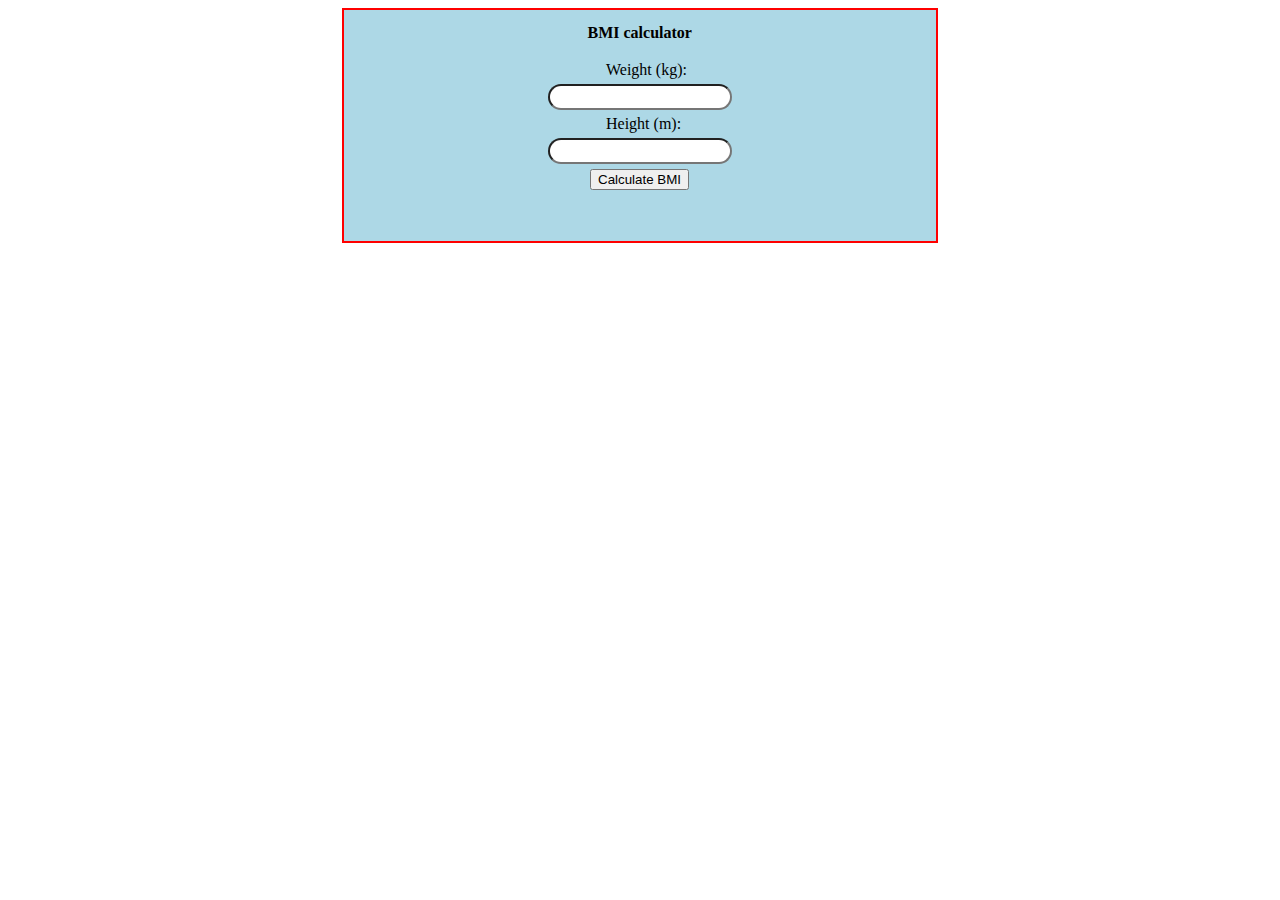
<file: 2/index.html>
<!DOCTYPE html>
<html lang="en">
<head>
    <meta charset="UTF-8">
    <meta name="viewport" content="width=device-width, initial-scale=1.0">
    <title>Document</title>
    <link rel="stylesheet" href="style.css">
</head>
<body>
    <div class="bmidiv" id="bmidiv">
        <h4>BMI calculator</h4>
        <div id="yes">
            <label for="weight" id="weightlabel">Weight (kg):</label><br>
            <input type="number" name="weight" id="weight"><br>
            <label for="height" id="heightlabel">Height (m):</label><br>
            <input type="number" name="height" id="height">
            <button type="button" onclick="calculateBMI()" id="calbtn">Calculate BMI</button><br>
            <span id="label-of-bmi" class="no">Your BMI is:</span>
            <span id="bmi" class="no"></span>
            <p id="result" class="no"></p>
        </div>

    </div>
    <div id="bmiasnwer">
    </div>
</body>
<script src="script.js"></script>
</html>
</file>
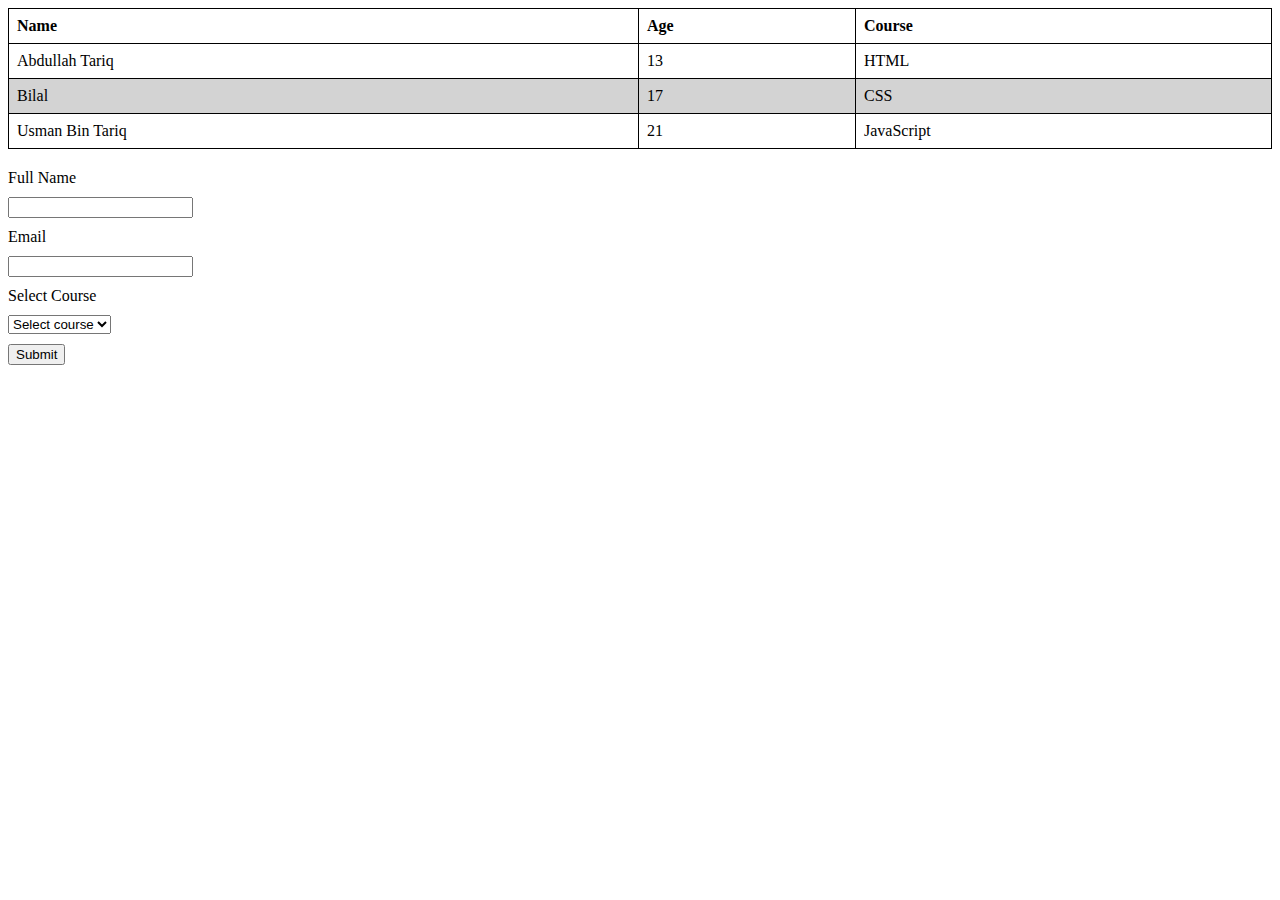
<file: 4/index.html>
<!DOCTYPE html>
<html lang="en">
<head>
    <meta charset="UTF-8">
    <meta name="viewport" content="width=device-width, initial-scale=1.0">
    <title>Document</title>
    <link rel="stylesheet" href="style.css">
</head>
<body>
    <table>
        <thead>
            <tr>
                <th>Name</th>
                <th>Age</th>
                <th>Course</th>
            </tr>
        </thead>
        <tbody>
            <tr>
                <td>Abdullah Tariq</td>
                <td>13</td>
                <td>HTML</td>
            </tr>
            <tr>
                <td>Bilal</td>
                <td>17</td>
                <td>CSS</td>
            </tr>
            <tr>
                <td>Usman Bin Tariq</td>
                <td>21</td>
                <td>JavaScript</td>
            </tr>
        </tbody>
    </table>

    <form id="course-form" action="#">
        <label for="full-name">Full Name</label>
        <input type="text" id="full-name" name="full-name" required>

        <label for="email">Email</label>
        <input type="email" id="email" name="email" required>

        <label for="course">Select Course</label>
        <select id="course" name="course" required>
            <option value="Select course" selected disabled>Select course</option>
            <option value="HTML">HTML</option>
            <option value="CSS">CSS</option>
            <option value="JavaScript">JavaScript</option>
        </select>

        <button type="submit">Submit</button>
    </form>
</body>
</html>
</file>
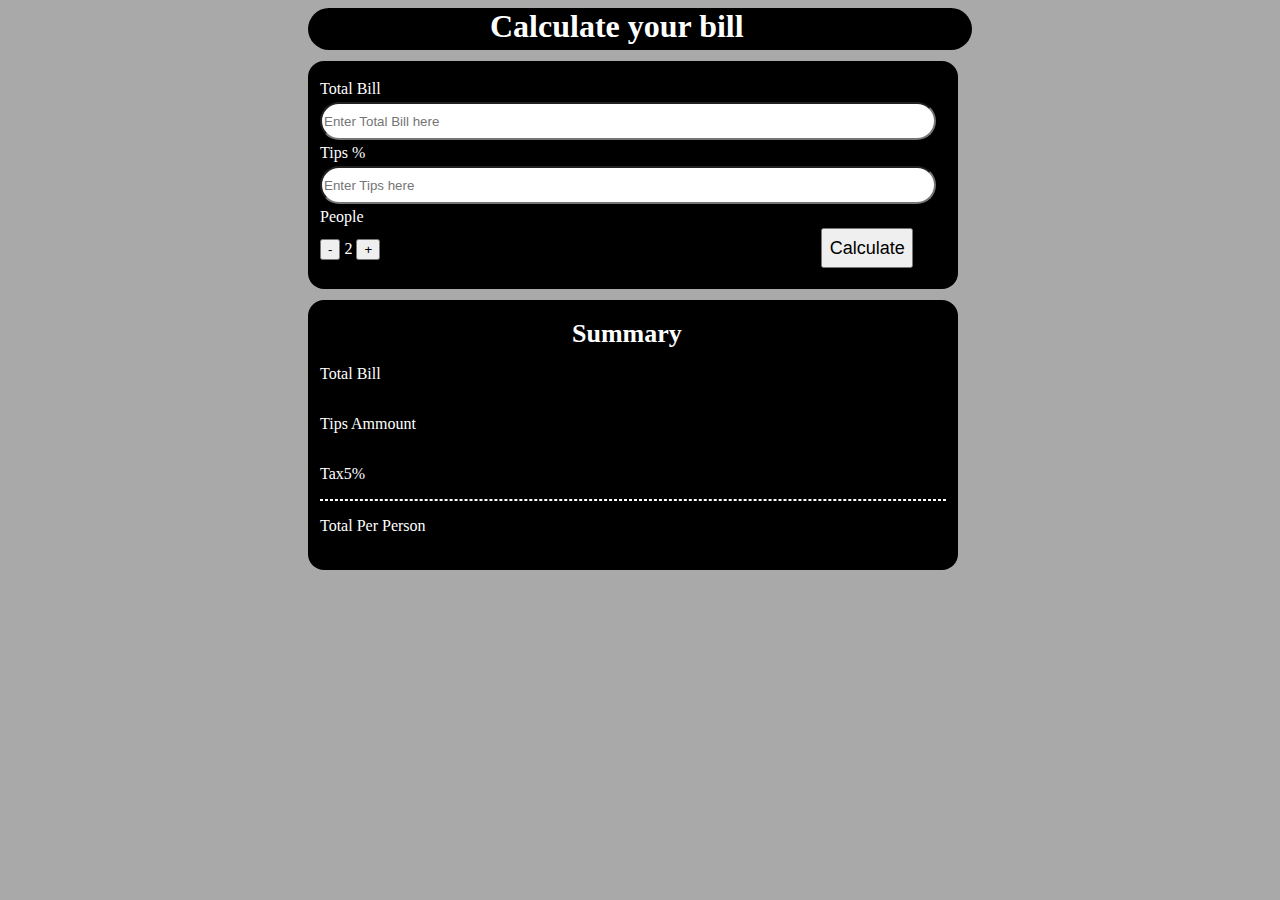
<file: 1/1.html>
<!DOCTYPE html>
<html lang="en">

<head>
    <meta charset="UTF-8">
    <meta name="viewport" content="width=device-width, initial-scale=1.0">
    <title>Document</title>
    <link rel="stylesheet" href="1.css">
</head>

<body>
    <div id="calculator-setup">
        <h1>Calculate your bill</h1>
    </div>
    <div id="input-fields">
        <form action="#">
            <label for="billinfo" class="same">Total Bill</label><br>
            <input type="number" name="TotalBill" id="billinfo" class="inputFields"><br>
            <label for="Tips" class="same">Tips %</label><br>
            <input type="number" name="TipsInPerc" id="Tips" class="inputFields"><br>
            <label for="people" class="same">People</label><br>
            <button type="button" onclick="decrease()">-</button>
            <span id="counts"></span>
            <button type="button" onclick="increase()">+</button>
            <button type="button" onclick="calculate()" id="calculate-btn">Calculate</button>
        </form>
    </div>
    <div id="summary">
        <h4>Summary</h4>
        <div>
            <p id="key">Total Bill</p>
            <p id="totalbill"></p>
        </div>
        <div>
            <p id="tipsAmount">Tips Ammount</p>
            <p id="tipsAmountN"></p>
        </div>
        <div>
            <p id="tax">Tax5%</p>
            <p id="taxN"></p>
        </div>
        <div class="dottedLine"></div>
        <div>
        <p id="total">Total Per Person</p>
        <p id="totalN"></p>
        </div>
    </div>
</body>
<script src="1.js"></script>

</html>
</file>
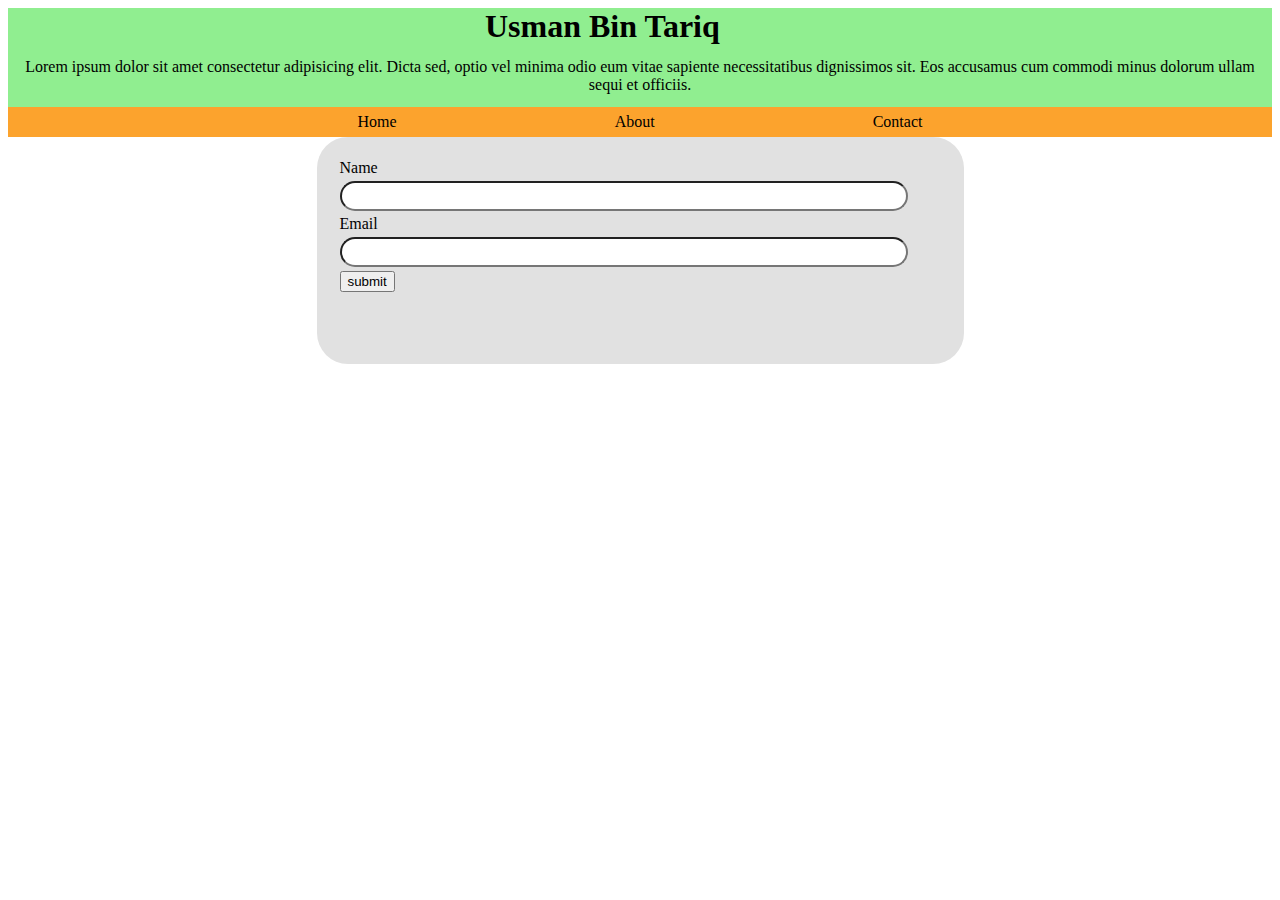
<file: 3/saurce.html>
<!DOCTYPE html>
<html lang="en">
<head>
    <meta charset="UTF-8">
    <meta name="viewport" content="width=device-width, initial-scale=1.0">
    <title>Document</title>
    <link rel="stylesheet" href="style.css">
</head>
<body>
    <header>
       <h1 id="name">Usman Bin Tariq</h1> 
       <p id="intro">Lorem ipsum dolor sit amet consectetur adipisicing elit. Dicta sed, optio vel minima odio eum vitae sapiente necessitatibus dignissimos sit. Eos accusamus cum commodi minus dolorum ullam sequi et officiis.</p>
    </header>
    <nav>
        <a href="#" class="same" id="nav1">Home</a>
        <a href="#" class="same" id="nav2">About</a>
        <a href="#" class="same" id="nav3">Contact</a>
    </nav>
    <div id="submit" >
        <form id="submit-form" action="#" onsubmit="submitted()">
            <label for="name-input">Name</label><br>
            <input type="text" name="name" id="name-input" class="samee" required><br>
            <label for="email">Email</label><br>
            <input type="email" name="email" id="email" class="samee" required>
            <input type="submit" value="submit" >
            <p id="success">Successfully submitted!</p>
        </form>
    </div>
</body>
<script src="script.js"></script>
</html>
</file>
<file: 2/style.css>
.bmidiv{
    width: 510px;
    margin: auto;
    border: 2px solid red;
    padding: 14px 41px;
    font-size: 16px;
    background: lightblue;
}

.bmidiv #yes{
    margin: 19px 163px;
    width: 183px;
}

.bmidiv #yes .no{
    display: none;

}
.bmidiv #yes #result{
    margin: auto;
    width: 111px;
    
}

.bmidiv h4{
    margin: auto;
    width: 105px;
}

.bmidiv div label{
    margin: 2px 2px 2px 58px;
}

.bmidiv div input{
    margin: 5px 0px;
    width: 11rem;
    border-radius: 23px;
    height: 20px;
} 

#calbtn{
    display: block;
    margin: auto;
}
</file>
<file: 4/style.css>
table {
    width: 100%;
    border-collapse: collapse;
}

table, th, td {
    border: 1px solid black;
}

th, td {
    padding: 8px;
    text-align: left;
}

tr:nth-child(even) {
    background-color: lightgray;
}

tr:nth-child(odd) {
    background-color: white;
}

form {
    margin-top: 20px;
}

form label, form input, form select, form button {
    display: block;
    margin: 10px 0;
}
</file>
<file: 1/1.css>
body{
    background-color: darkgrey;
}

#calculator-setup{
    width: 664px;
    height: 42px;
    background-color: black;
    margin: auto;
    border-radius: 31px;
}

#calculator-setup h1{
    color: white;
    margin: auto;
    width: 300px;
}

#input-fields{
    width: 600px;
    margin: auto;
}

.inputFields{
    width: 38rem;
    border-radius: 2rem;
    height: 2rem;
    margin: 4px 0px;
}

#input-fields{
    width: 626px;
    margin: 11px 300px;
    background-color: black;
    color: white;
    padding: 19px 12px;
    border-radius: 16px;
}

#calculate-btn{
    margin: 2px 2px 2px 437px;
    width: 92px;
    height: 40px;
    font-size: 18px;
}

#calculate-btn:hover {
    background-color: grey;
}

#summary{
    width: 626px;
    margin: 11px 300px;
    background-color: black;
    color: white;
    padding: 19px 12px;
    border-radius: 16px;
}

#summary h4{
    font-size: 26px;
    margin: auto;
    width: 122px;
}

#summary div{
    display: flex;
    justify-content: space-between;
}
#summary .dottedLine{
    border-width: 1px;
    border-style: dashed;
}
</file>
<file: 3/style.css>
header {
    margin: auto;
    /* width: 1007px; */
    background: lightgreen;
}

header #name {
    margin: auto;
    width: 310px;
}

header #intro {
    text-align: center;
    margin: 0px 0px;
    padding: 13px 0px;
}

nav {
    background-color: #fca32d;
    /* margin: 17px 1px; */
    text-align: center;
    padding: 6px 0px;

}

nav .same {
    color: black;
    text-decoration: none;
    margin: 0px 92px;
    padding: 4px 15px;
}

nav .same:hover {
    background-color: black;
    color: white;
}

#submit {
    margin: auto;
    width: 601px;
    padding: 22px 23px;
    background: #e1e1e1;
    border-radius: 31px;
}

#submit label {
    margin: 0px;
}

#submit .samee {
    width: 35rem;
    height: 1.5rem;
    border-radius: 21px;
    margin: 4px 0px;
}

#success {
    opacity: 0;
    color: green;
    font-weight: bold;
    transition: opacity 0.5s ease-in-out;
}
</file>
